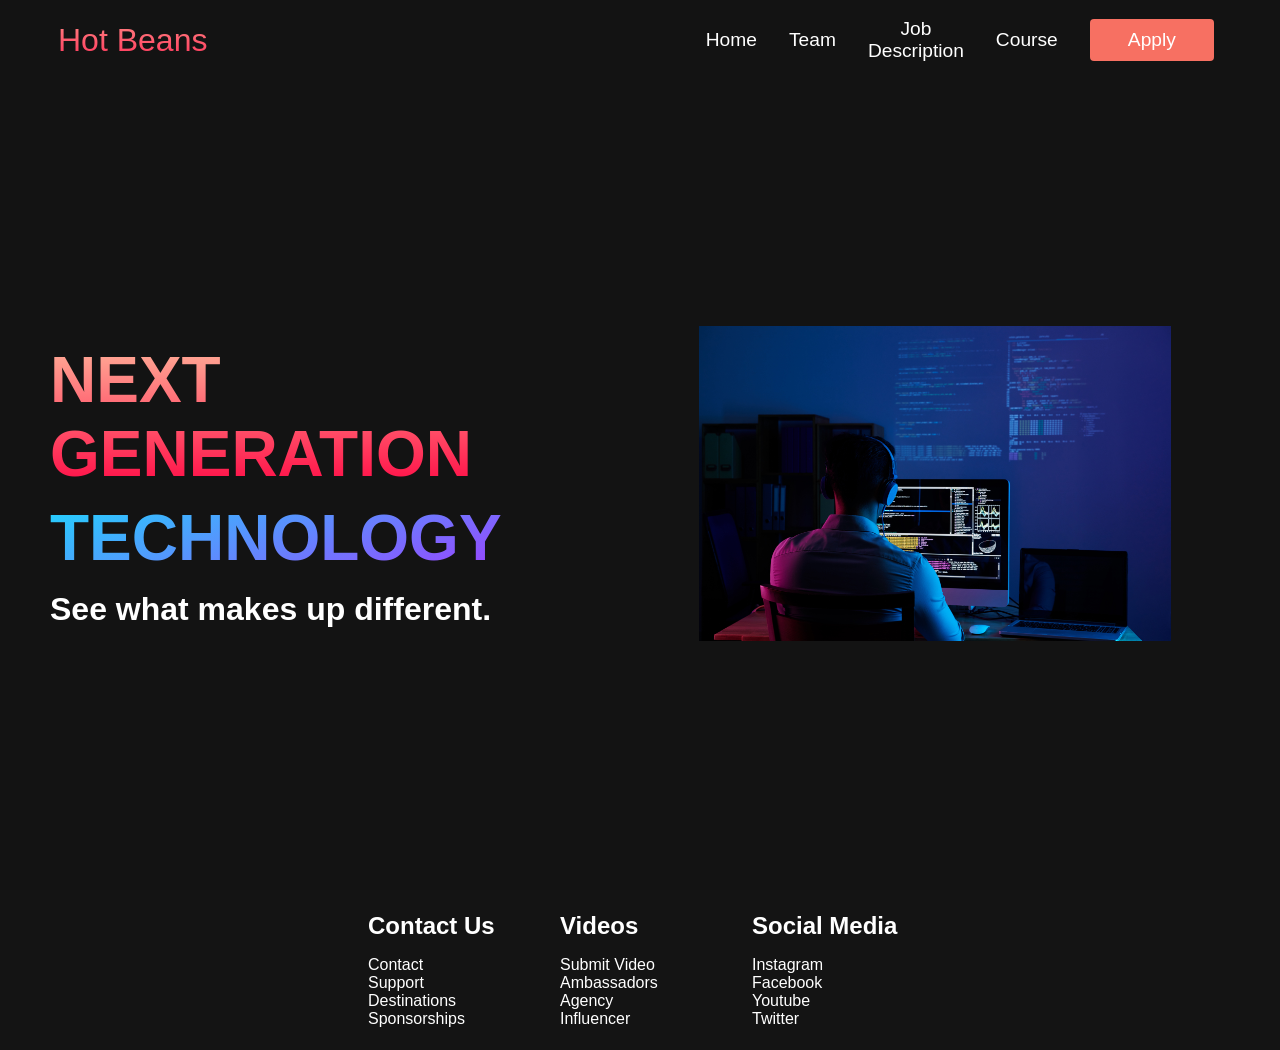
<file: index.html>
<!DOCTYPE html>
<html lang="en">
  <head>
    <meta charset="UTF-8" />
    <meta name="viewport" content="width=device-width, initial-scale=1.0" />
    <title>Hot Beans</title>
    <link rel="stylesheet" href="styles.css"/>
  </head>
  <body>
    <!-- Navbar Section -->
    <nav class="navbar">
      <div class="navbar__container">
        <a href="/" id="navbar__logo"><i class="fas fa-gem"></i>Hot Beans</a>
        <div class="navbar__toggle" id="mobile-menu">
          <span class="bar"></span> <span class="bar"></span>
          <span class="bar"></span>
        </div>
        <ul class="navbar__menu">
          <li class="navbar__item">
            <a href="index.html" class="navbar__links">Home</a>
          </li>
          <li class="navbar__item">
            <a href="group.html" class="navbar__links">Team</a>
          </li>
          <li class="navbar__item">
            <a href="jd.html" class="navbar__links">Job Description</a>
          </li>
          <li class="navbar__item">
            <a href="courses.html" class="navbar__links">Course</a>
          </li>
          <li class="navbar__btn"><a href="apply.html" class="button">Apply</a></li>
        </ul>
      </div>
    </nav>

    <!-- Hero Section -->
    <div class="main">
      <div class="main__container">
        <div class="main__content">
          <h1>NEXT GENERATION</h1>
          <h2>TECHNOLOGY</h2>
          <p>See what makes up different.</p>
        </div>
        <div class="main__img--container">
          <img src="index picture.jpg" width="95%" height="95%" id="main__img" />
        </div>
      </div>
    </div>

    <!-- Footer Section -->
    <div class="footer__container">
      <div class="footer__links">
        <div class="footer__link--wrapper">
          <div class="footer__link--items">
            <h2>Contact Us</h2>
            <a href="/">Contact</a> <a href="/">Support</a>
            <a href="/">Destinations</a> <a href="/">Sponsorships</a>
          </div>
        </div>
        <div class="footer__link--wrapper">
          <div class="footer__link--items">
            <h2>Videos</h2>
            <a href="/">Submit Video</a> <a href="/">Ambassadors</a>
            <a href="/">Agency</a> <a href="/">Influencer</a>
          </div>
          <div class="footer__link--items">
            <h2>Social Media</h2>
            <a href="/">Instagram</a> <a href="/">Facebook</a>
            <a href="/">Youtube</a> <a href="/">Twitter</a>
          </div>
        </div>
      </div>
      <section class="social__media"></section>
    </div>
    <script src="app.js"></script>
  </body>
</html>
</file>
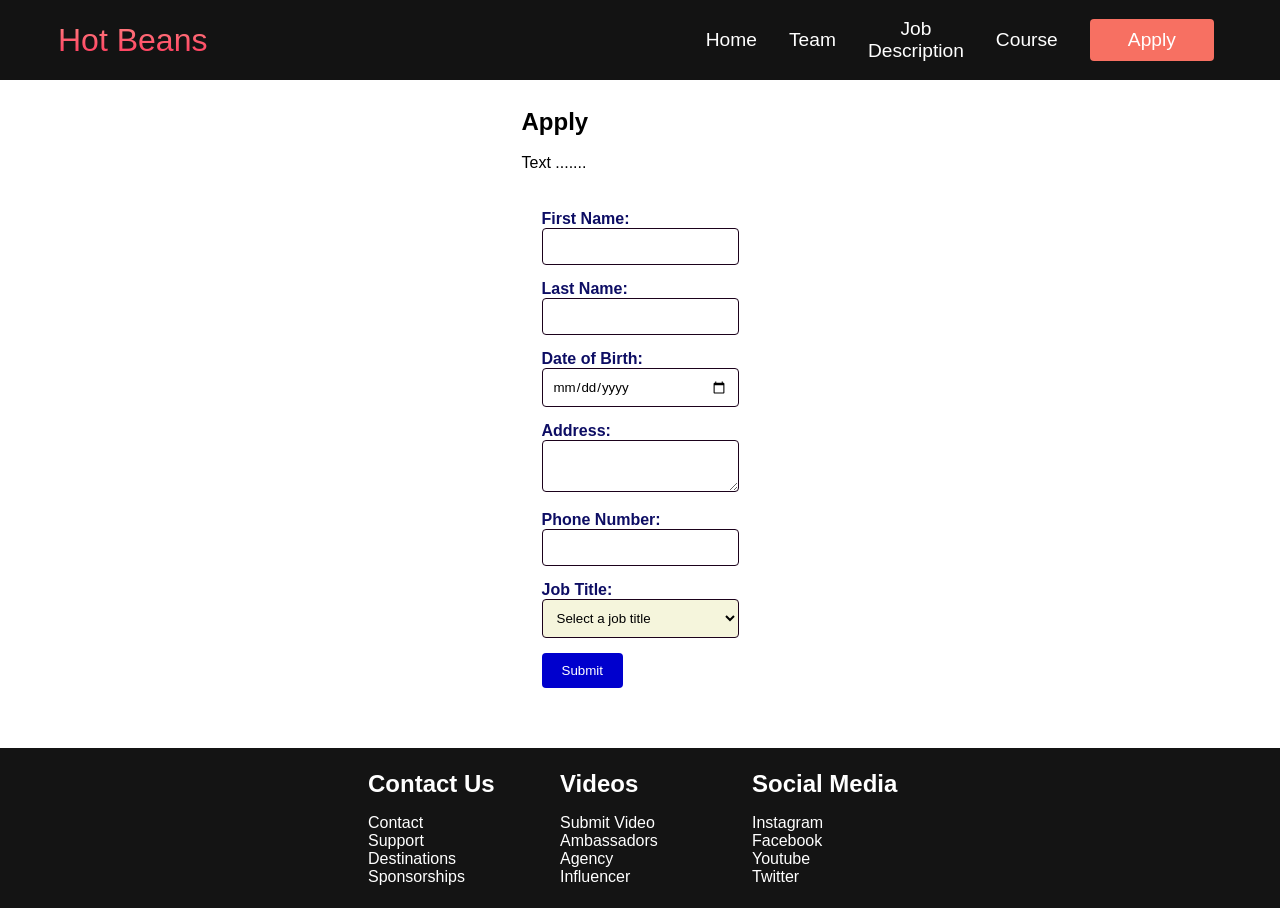
<file: apply.html>
<!DOCTYPE html>
<html lang="en">
  <head>
    <meta charset="UTF-8" />
    <meta name="viewport" content="width=device-width, initial-scale=1.0" />
    <title>Hot Beans</title>
    <link rel="stylesheet" href="styles.css"/>
	<link rel="stylesheet" href="apply.css" />
  </head>
  <body>
    <!-- Navbar Section -->
    <nav class="navbar">
      <div class="navbar__container">
        <a href="/" id="navbar__logo"><i class="fas fa-gem"></i>Hot Beans</a>
        <div class="navbar__toggle" id="mobile-menu">
          <span class="bar"></span> <span class="bar"></span>
          <span class="bar"></span>
        </div>
        <ul class="navbar__menu">
          <li class="navbar__item">
            <a href="index.html" class="navbar__links">Home</a>
          </li>
          <li class="navbar__item">
            <a href="group.html" class="navbar__links">Team</a>
          </li>
          <li class="navbar__item">
            <a href="jd.html" class="navbar__links">Job Description</a>
          </li>
          <li class="navbar__item">
            <a href="courses.html" class="navbar__links">Course</a>
          </li>
          <li class="navbar__btn"><a href="apply.html" class="button">Apply</a></li>
        </ul>
      </div>
    </nav>

    <!-- Hero Section -->
    <div class="course">
      <div class="course-info">
        <h2>&nbsp;</h2>
        <h2>Apply</h2>
        <p>&nbsp;</p>
        <p>Text .......</p>
        <p>&nbsp;</p>
		<form>
    <div class="form-group">
      <label for="first-name">First Name:</label>
      <input type="text" id="first-name" name="first-name" required />
    </div>

    <div class="form-group">
      <label for="last-name">Last Name:</label>
      <input type="text" id="last-name" name="last-name" required />
    </div>

    <div class="form-group">
      <label for="dob">Date of Birth:</label>
      <input type="date" id="dob" name="dob" required />
    </div>

    <div class="form-group">
      <label for="address">Address:</label>
      <textarea id="address" name="address" required></textarea>
    </div>

    <div class="form-group">
      <label for="phone">Phone Number:</label>
      <input type="tel" id="phone" name="phone" required />
    </div>

    <div class="form-group">
      <label for="job-title">Job Title:</label>
      <select id="job-title" name="job-title" required>
        <option value="">Select a job title</option>
        <option value="Software Developer">Software Developer</option>
        <option value="Graphic Designer">Graphic Designer</option>
        <option value="Data Analyst">Data Analyst</option>
        <option value="Marketing Specialist">Marketing Specialist</option>
      </select>
    </div>

    <button type="submit">Submit</button>
  </form>
      </div>
    </div>
    
    <div class="course"></div>

    <!-- Footer Section -->
    <div class="footer__container">
      <div class="footer__links">
        <div class="footer__link--wrapper">
          <div class="footer__link--items">
            <h2>Contact Us</h2>
            <a href="/">Contact</a> <a href="/">Support</a>
            <a href="/">Destinations</a> <a href="/">Sponsorships</a>
          </div>
        </div>
        <div class="footer__link--wrapper">
          <div class="footer__link--items">
            <h2>Videos</h2>
            <a href="/">Submit Video</a> <a href="/">Ambassadors</a>
            <a href="/">Agency</a> <a href="/">Influencer</a>
          </div>
          <div class="footer__link--items">
            <h2>Social Media</h2>
            <a href="/">Instagram</a> <a href="/">Facebook</a>
            <a href="/">Youtube</a> <a href="/">Twitter</a>
          </div>
        </div>
      </div>
    </div>
    <script src="app.js"></script>
  </body>
</html>
</file>
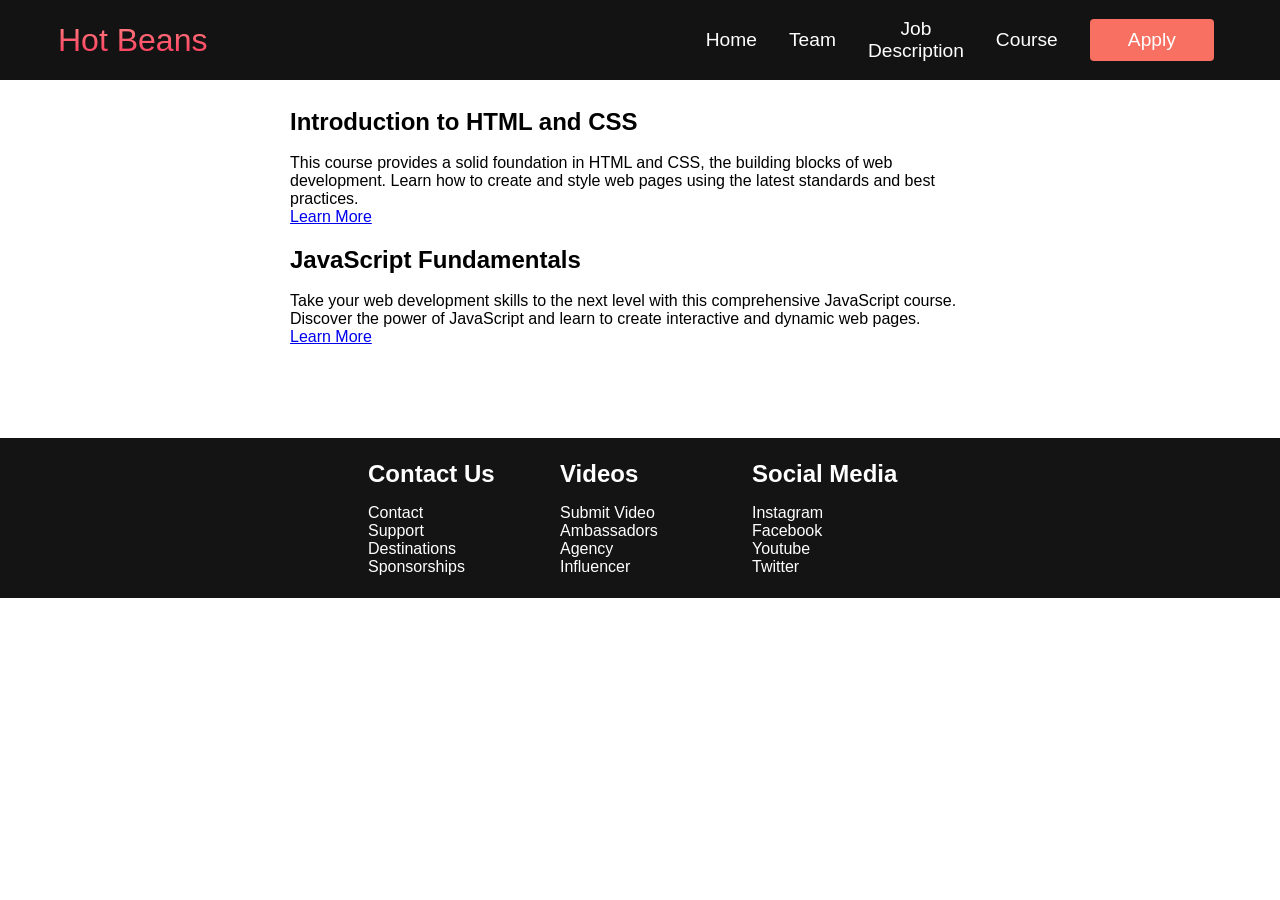
<file: courses.html>
<!DOCTYPE html>
<html lang="en">
  <head>
    <meta charset="UTF-8" />
    <meta name="viewport" content="width=device-width, initial-scale=1.0" />
    <title>Hot Beans</title>
    <link rel="stylesheet" href="styles.css" />
  </head>
  <body>
    <!-- Navbar Section -->
    <nav class="navbar">
      <div class="navbar__container">
        <a href="/" id="navbar__logo"><i class="fas fa-gem"></i>Hot Beans</a>
        <div class="navbar__toggle" id="mobile-menu">
          <span class="bar"></span> <span class="bar"></span>
          <span class="bar"></span>
        </div>
        <ul class="navbar__menu">
          <li class="navbar__item">
            <a href="index.html" class="navbar__links">Home</a>
          </li>
          <li class="navbar__item">
            <a href="group.html" class="navbar__links">Team</a>
          </li>
          <li class="navbar__item">
            <a href="jd.html" class="navbar__links">Job Description</a>
          </li>
          <li class="navbar__item">
            <a href="courses.html" class="navbar__links">Course</a>
          </li>
          <li class="navbar__btn"><a href="apply.html" class="button">Apply</a></li>
        </ul>
      </div>
    </nav>

    <!-- Hero Section -->
    <div class="course">
      <div class="course-info">
        <h2>&nbsp;</h2>
        <h2>Introduction to HTML and CSS</h2>
        <p>&nbsp;</p>
        <p>This course provides a solid foundation in HTML and CSS, the building blocks of web development. Learn how to create and style web pages using the latest standards and best practices.</p>
        <a href="course1.html">Learn More</a>
      </div>
    </div>
    
    <div class="course">
      <div class="course-info">
        <h2>JavaScript Fundamentals</h2>
        <p>&nbsp;</p>
        <p>Take your web development skills to the next level with this comprehensive JavaScript course. Discover the power of JavaScript and learn to create interactive and dynamic web pages.</p>
        <p><a href="course2.html">Learn More</a>
        </p>
        <p>&nbsp;</p>
        <p>&nbsp;</p>
        <p>&nbsp;</p>
        <p>&nbsp;</p>
      </div>
    </div>

    <!-- Footer Section -->
    <div class="footer__container">
      <div class="footer__links">
        <div class="footer__link--wrapper">
          <div class="footer__link--items">
            <h2>Contact Us</h2>
            <a href="/">Contact</a> <a href="/">Support</a>
            <a href="/">Destinations</a> <a href="/">Sponsorships</a>
          </div>
        </div>
        <div class="footer__link--wrapper">
          <div class="footer__link--items">
            <h2>Videos</h2>
            <a href="/">Submit Video</a> <a href="/">Ambassadors</a>
            <a href="/">Agency</a> <a href="/">Influencer</a>
          </div>
          <div class="footer__link--items">
            <h2>Social Media</h2>
            <a href="/">Instagram</a> <a href="/">Facebook</a>
            <a href="/">Youtube</a> <a href="/">Twitter</a>
          </div>
        </div>
      </div>
    </div>
    <script src="app.js"></script>
  </body>
</html>
</file>
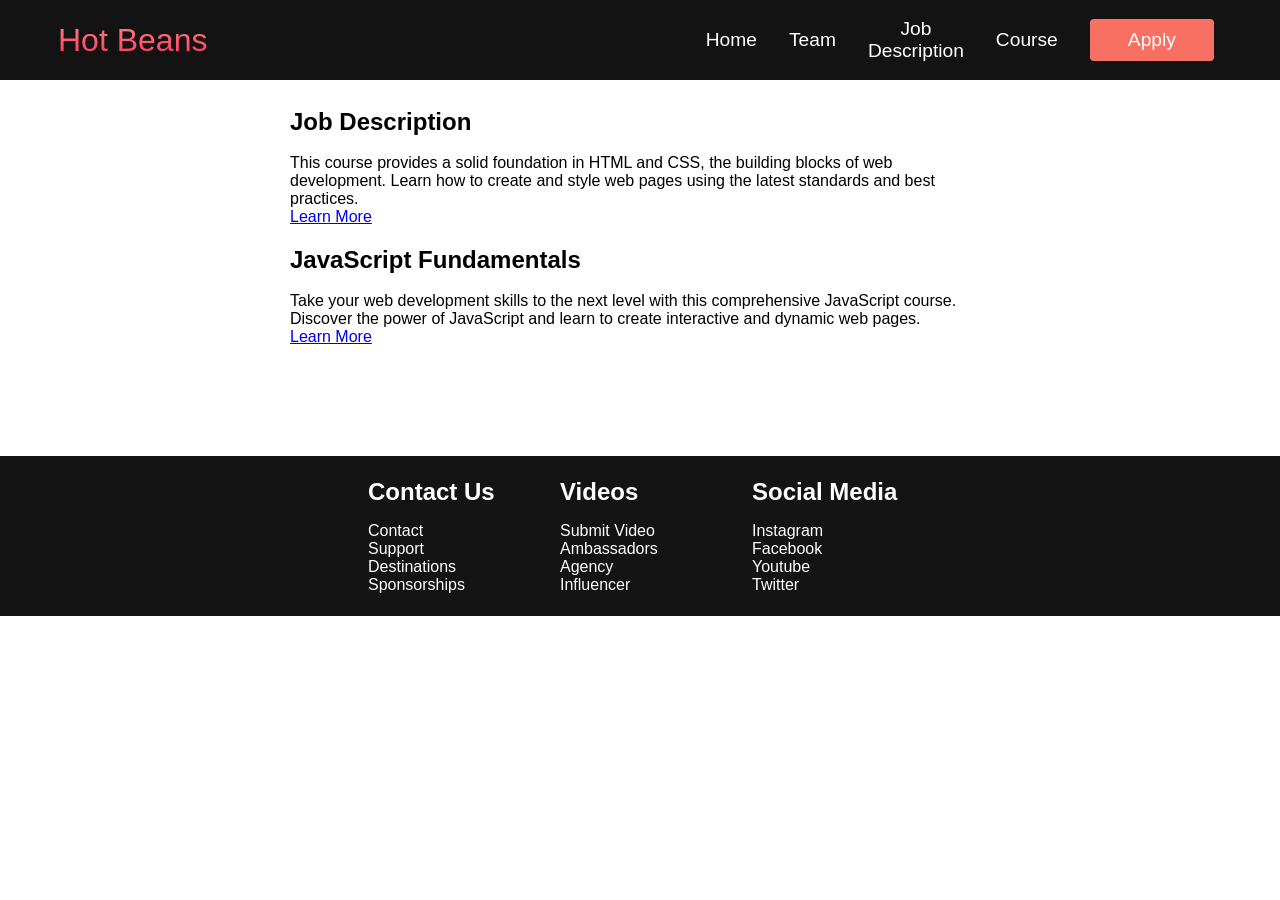
<file: jd.html>
<!DOCTYPE html>
<html lang="en">
  <head>
    <meta charset="UTF-8" />
    <meta name="viewport" content="width=device-width, initial-scale=1.0" />
    <title>Hot Beans</title>
    <link rel="stylesheet" href="styles.css" />
  </head>
  <body>
    <!-- Navbar Section -->
    <nav class="navbar">
      <div class="navbar__container">
        <a href="/" id="navbar__logo"><i class="fas fa-gem"></i>Hot Beans</a>
        <div class="navbar__toggle" id="mobile-menu">
          <span class="bar"></span> <span class="bar"></span>
          <span class="bar"></span>
        </div>
        <ul class="navbar__menu">
          <li class="navbar__item">
            <a href="index.html" class="navbar__links">Home</a>
          </li>
          <li class="navbar__item">
            <a href="group.html" class="navbar__links">Team</a>
          </li>
          <li class="navbar__item">
            <a href="jd.html" class="navbar__links">Job Description</a>
          </li>
          <li class="navbar__item">
            <a href="courses.html" class="navbar__links">Course</a>
          </li>
          <li class="navbar__btn"><a href="apply.html" class="button">Apply</a></li>
        </ul>
      </div>
    </nav>

    <!-- Hero Section -->
    <div class="course">
      <div class="course-info">
        <h2>&nbsp;</h2>
        <h2>Job Description</h2>
        <p>&nbsp;</p>
        <p>This course provides a solid foundation in HTML and CSS, the building blocks of web development. Learn how to create and style web pages using the latest standards and best practices.</p>
        <a href="course1.html">Learn More</a>
      </div>
    </div>
    
    <div class="course">
      <div class="course-info">
        <h2>JavaScript Fundamentals</h2>
        <p>&nbsp;</p>
        <p>Take your web development skills to the next level with this comprehensive JavaScript course. Discover the power of JavaScript and learn to create interactive and dynamic web pages.</p>
        <p><a href="course2.html">Learn More</a>
        </p>
        <p>&nbsp;</p>
        <p>&nbsp;</p>
        <p>&nbsp;</p>
        <p>&nbsp;</p>
        <p>&nbsp;</p>
      </div>
    </div>

    <!-- Footer Section -->
    <div class="footer__container">
      <div class="footer__links">
        <div class="footer__link--wrapper">
          <div class="footer__link--items">
            <h2>Contact Us</h2>
            <a href="/">Contact</a> <a href="/">Support</a>
            <a href="/">Destinations</a> <a href="/">Sponsorships</a>
          </div>
        </div>
        <div class="footer__link--wrapper">
          <div class="footer__link--items">
            <h2>Videos</h2>
            <a href="/">Submit Video</a> <a href="/">Ambassadors</a>
            <a href="/">Agency</a> <a href="/">Influencer</a>
          </div>
          <div class="footer__link--items">
            <h2>Social Media</h2>
            <a href="/">Instagram</a> <a href="/">Facebook</a>
            <a href="/">Youtube</a> <a href="/">Twitter</a>
          </div>
        </div>
      </div>
    </div>
    <script src="app.js"></script>
  </body>
</html>
</file>
<file: styles.css>
* {
  box-sizing: border-box;
  margin: 0;
  padding: 0;
  font-family: 'Kumbh Sans', sans-serif;
}

.navbar {
  background: #131313;
  height: 80px;
  display: flex;
  justify-content: center;
  align-items: center;
  font-size: 1.2rem;
  position: sticky;
  top: 0;
  z-index: 999;
}

.navbar__container {
  display: flex;
  justify-content: space-between;
  height: 80px;
  z-index: 1;
  width: 100%;
  max-width: 1300px;
  margin-right: auto;
  margin-left: auto;
  padding-right: 50px;
  padding-left: 50px;
}

#navbar__logo {
  background-color: #ff8177;
  background-image: linear-gradient(to top, #ff0844 0%, #ffb199 100%);
  background-size: 100%;
  -webkit-background-clip: text;
  -moz-background-clip: text;
  -webkit-text-fill-color: transparent;
  -moz-text-fill-color: transparent;
  display: flex;
  align-items: center;
  cursor: pointer;
  text-decoration: none;
  font-size: 2rem;
}

.fa-gem {
  margin-right: 0.5rem;
}

.navbar__menu {
  display: flex;
  align-items: center;
  list-style: none;
  text-align: center;
}

.navbar__item {
  height: 80px;
}

.navbar__links {
  color: #fff;
  display: flex;
  align-items: center;
  justify-content: center;
  text-decoration: none;
  padding: 0 1rem;
  height: 100%;
}

.navbar__btn {
  display: flex;
  justify-content: center;
  align-items: center;
  padding: 0 1rem;
  width: 100%;
}

.button {
  display: flex;
  justify-content: center;
  align-items: center;
  text-decoration: none;
  padding: 10px 20px;
  height: 100%;
  width: 100%;
  border: none;
  outline: none;
  border-radius: 4px;
  background: #f77062;
  color: #fff;
}

.button:hover {
  background: #4837ff;
  transition: all 0.3s ease;
}

.navbar__links:hover {
  color: #f77062;
  transition: all 0.3s ease;
}

@media screen and (max-width: 960px) {
  .navbar__container {
    display: flex;
    justify-content: space-between;
    height: 80px;
    z-index: 1;
    width: 100%;
    max-width: 1300px;
    padding: 0;
  }

  .navbar__menu {
    display: grid;
    grid-template-columns: auto;
    margin: 0;
    width: 100%;
    position: absolute;
    top: -1000px;
    opacity: 1;
    transition: all 0.5s ease;
    height: 50vh;
    z-index: -1;
  }

  .navbar__menu.active {
    background: #131313;
    top: 100%;
    opacity: 1;
    transition: all 0.5s ease;
    z-index: 99;
    height: 50vh;
    font-size: 1.6rem;
  }

  #navbar__logo {
    padding-left: 25px;
  }

  .navbar__toggle .bar {
    width: 25px;
    height: 3px;
    margin: 5px auto;
    transition: all 0.3s ease-in-out;
    background: #fff;
  }

  .navbar__item {
    width: 100%;
  }

  .navbar__links {
    text-align: center;
    padding: 2rem;
    width: 100%;
    display: table;
  }

  .navbar__btn {
    padding-bottom: 2rem;
  }

  .button {
    display: flex;
    justify-content: center;
    align-items: center;
    width: 80%;
    height: 80px;
    margin: 0;
  }

  #mobile-menu {
    position: absolute;
    top: 20%;
    right: 5%;
    transform: translate(5%, 20%);
  }

  .navbar__toggle .bar {
    display: block;
    cursor: pointer;
  }

  #mobile-menu.is-active .bar:nth-child(2) {
    opacity: 0;
  }

  #mobile-menu.is-active .bar:nth-child(1) {
    transform: translateY(8px) rotate(45deg);
  }

  #mobile-menu.is-active .bar:nth-child(3) {
    transform: translateY(-8px) rotate(-45deg);
  }
}

/* Main Content CSS */
.main {
  background-color: #141414;
}

.main__container {
  display: grid;
  grid-template-columns: 1fr 1fr;
  align-items: center;
  justify-self: center;
  margin: 0 auto;
  height: 90vh;
  background-color: #131313;
  z-index: 1;
  width: 100%;
  max-width: 1300px;
  padding-right: 50px;
  padding-left: 50px;
}

.main__content {
  color: #fff;
  width: 100%;
}

.main__content h1 {
  font-size: 4rem;
  background-color: #ff8177;
  background-image: linear-gradient(to top, #ff0844 0%, #ffb199 100%);
  background-size: 100%;
  -webkit-background-clip: text;
  -moz-background-clip: text;
  -webkit-text-fill-color: transparent;
  -moz-text-fill-color: transparent;
}

.main__content h2 {
  font-size: 4rem;
  margin-top: 10px;
  background-color: #ff8177;
  background-image: linear-gradient(-20deg, #b721ff 0%, #21d4fd 100%);
  background-size: 100%;
  -webkit-background-clip: text;
  -moz-background-clip: text;
  -webkit-text-fill-color: transparent;
  -moz-text-fill-color: transparent;
}

.main__content p {
  margin-top: 1rem;
  font-size: 2rem;
  font-weight: 700;
}

.main__btn {
  font-size: 1rem;
  background-image: linear-gradient(to top, #f77062 0%, #fe5196 100%);
  padding: 14px 32px;
  border: none;
  border-radius: 4px;
  color: #fff;
  margin-top: 2rem;
  cursor: pointer;
  position: relative;
  transition: all 0.35s;
  outline: none;
}

.main__btn a {
  position: relative;
  z-index: 2;
  color: #fff;
  text-decoration: none;
}

.main__btn:after {
  position: absolute;
  content: '';
  top: 0;
  left: 0;
  width: 0;
  height: 100%;
  background: #4837ff;
  transition: all 0.35s;
  border-radius: 4px;
}

.main__btn:hover {
  color: #fff;
}

.main__btn:hover:after {
  width: 100%;
}

.main__img--container {
  text-align: center;
}

#main__img {
  height: 80%;
  width: 80%;
}
/*group page CSS*/
.team-member {
  display: flex;
  flex-wrap: wrap;
  justify-content: center;
  align-items: center;
  margin-bottom: 20px;
}
.team-member img {
  width: 200px;
  height: 200px;
  object-fit: cover;
  border-radius: 50%;
  margin-right: 20px;
}
.team-member-info {
  max-width: 500px;
}
/*courses page*/
.course {
  display: flex;
  flex-wrap: wrap;
  justify-content: center;
  align-items: center;
  margin-bottom: 20px;
}
.course img {
  width: 200px;
  height: 200px;
  object-fit: cover;
  border-radius: 10px;
  margin-right: 20px;
}
.course-info {
  max-width: 700px;
}

/* Mobile Responsive */
@media screen and (max-width: 768px) {
  .main__container {
    display: grid;
    grid-template-columns: auto;
    align-items: center;
    justify-self: center;
    width: 100%;
    margin: 0 auto;
    height: 90vh;
  }

  .main__content {
    text-align: center;
    margin-bottom: 4rem;
  }

  .main__content h1 {
    font-size: 2.5rem;
    margin-top: 2rem;
  }

  .main__content h2 {
    font-size: 3rem;
  }

  .main__content p {
    margin-top: 1rem;
    font-size: 1.5rem;
  }
}

@media screen and (max-width: 480px) {
  .main__content h1 {
    font-size: 2rem;
    margin-top: 3rem;
  }

  .main__content h2 {
    font-size: 2rem;
  }

  .main__content p {
    margin-top: 2rem;
    font-size: 1.5rem;
  }

  .main__btn {
    padding: 12px 36px;
    margin: 2.5rem 0;
  }
}

/* Footer CSS */
.footer__container {
  background-color: #141414;
  height: 100px;
  padding: 5rem 0;
  display: flex;
  flex-direction: column;
  justify-content: center;
  align-items: center;
}

#footer__logo {
  color: #fff;
  display: flex;
  align-items: center;
  cursor: pointer;
  text-decoration: none;
  font-size: 2rem;
}

.footer__links {
  width: 100%;
  max-width: 1000px;
  display: flex;
  justify-content: center;
}

.footer__link--wrapper {
  display: flex;
}

.footer__link--items {
  display: flex;
  flex-direction: column;
  align-items: flex-start;
  margin: 16px;
  text-align: left;
  width: 160px;
  box-sizing: border-box;
}

.footer__link--items h2 {
  margin-bottom: 16px;
}

.footer__link--items > h2 {
  color: #fff;
}

.footer__link--items a {
  color: #fff;
  text-decoration: none;
}

.footer__link--items a:hover {
  color: #e9e9e9;
  transition: 0.3s ease-out;
}

/* Social Icons */
.social__icon--link {
  color: #fff;
  font-size: 24px;
}

.social__media {
  max-width: 1000px;
  width: 100%;
}

.social__media--wrap {
  display: flex;
  justify-content: space-between;
  align-items: center;
  width: 90%;
  max-width: 1000px;
  margin: 40px auto 0 auto;
}

.social__icons {
  display: flex;
  justify-content: space-between;
  align-items: center;
  width: 240px;
}

.social__logo {
  color: #fff;
  justify-self: start;
  margin-left: 20px;
  cursor: pointer;
  text-decoration: none;
  font-size: 2rem;
  display: flex;
  align-items: center;
  margin-bottom: 16px;
}

.website__rights {
  color: #fff;
}

@media screen and (max-width: 820px) {
  .footer__links {
    padding-top: 2rem;
  }

  #footer__logo {
    margin-bottom: 2rem;
  }

  .website__rights {
    margin-bottom: 2rem;
  }

  .footer__link--wrapper {
    flex-direction: column;
  }

  .social__media--wrap {
    flex-direction: column;
  }
}

@media screen and (max-width: 480px) {
  .footer__link--items {
    margin: 0;
    padding: 10px;
    width: 100%;
  }
}
</file>
<file: apply.css>
form {
  max-width: 400px;
  margin: 0 auto;
  background-color: #ffffff; /* White */
  padding: 20px;
  border-radius: 5px;
}

.form-group {
  margin-bottom: 15px;
}

label {
  display: block;
  font-weight: bold;
  color: #000000; /* Black */
}

input[type="text"],
input[type="date"],
input[type="tel"],
textarea,
select {
  width: 100%;
  padding: 10px;
  border-radius: 4px;
  border: 1px solid #000000; /* Black */
  color: #000000; /* Black */
}

select {
  background-color: #ffffff; /* White */
}

button[type="submit"] {
  background-color: #000000; /* Black */
  color: #ffffff; /* White */
  padding: 10px 20px;
  border: none;
  border-radius: 4px;
  cursor: pointer;
}

button[type="submit"]:hover {
  background-color: #000000; /* Black */
  color: #ffffff; /* White */
}


.form-group {
  margin-bottom: 15px;
}

label {
  display: block;
  font-weight: bold;
  color: #0d0d64; /* Medium blue */
}

input[type="text"],
input[type="date"],
input[type="tel"],
textarea,
select {
  width: 100%;
  padding: 10px;
  border-radius: 4px;
  border: 1px solid #1b011b; /* Purple */
}

select {
  background-color: #f5f5dc; /* Beige */
}

button[type="submit"] {
  background-color: #0000cd; /* Medium blue */
  color: #fff;
  padding: 10px 20px;
  border: none;
  border-radius: 4px;
  cursor: pointer;
}

button[type="submit"]:hover {
  background-color: #800080; /* Purple */
}
</file>
